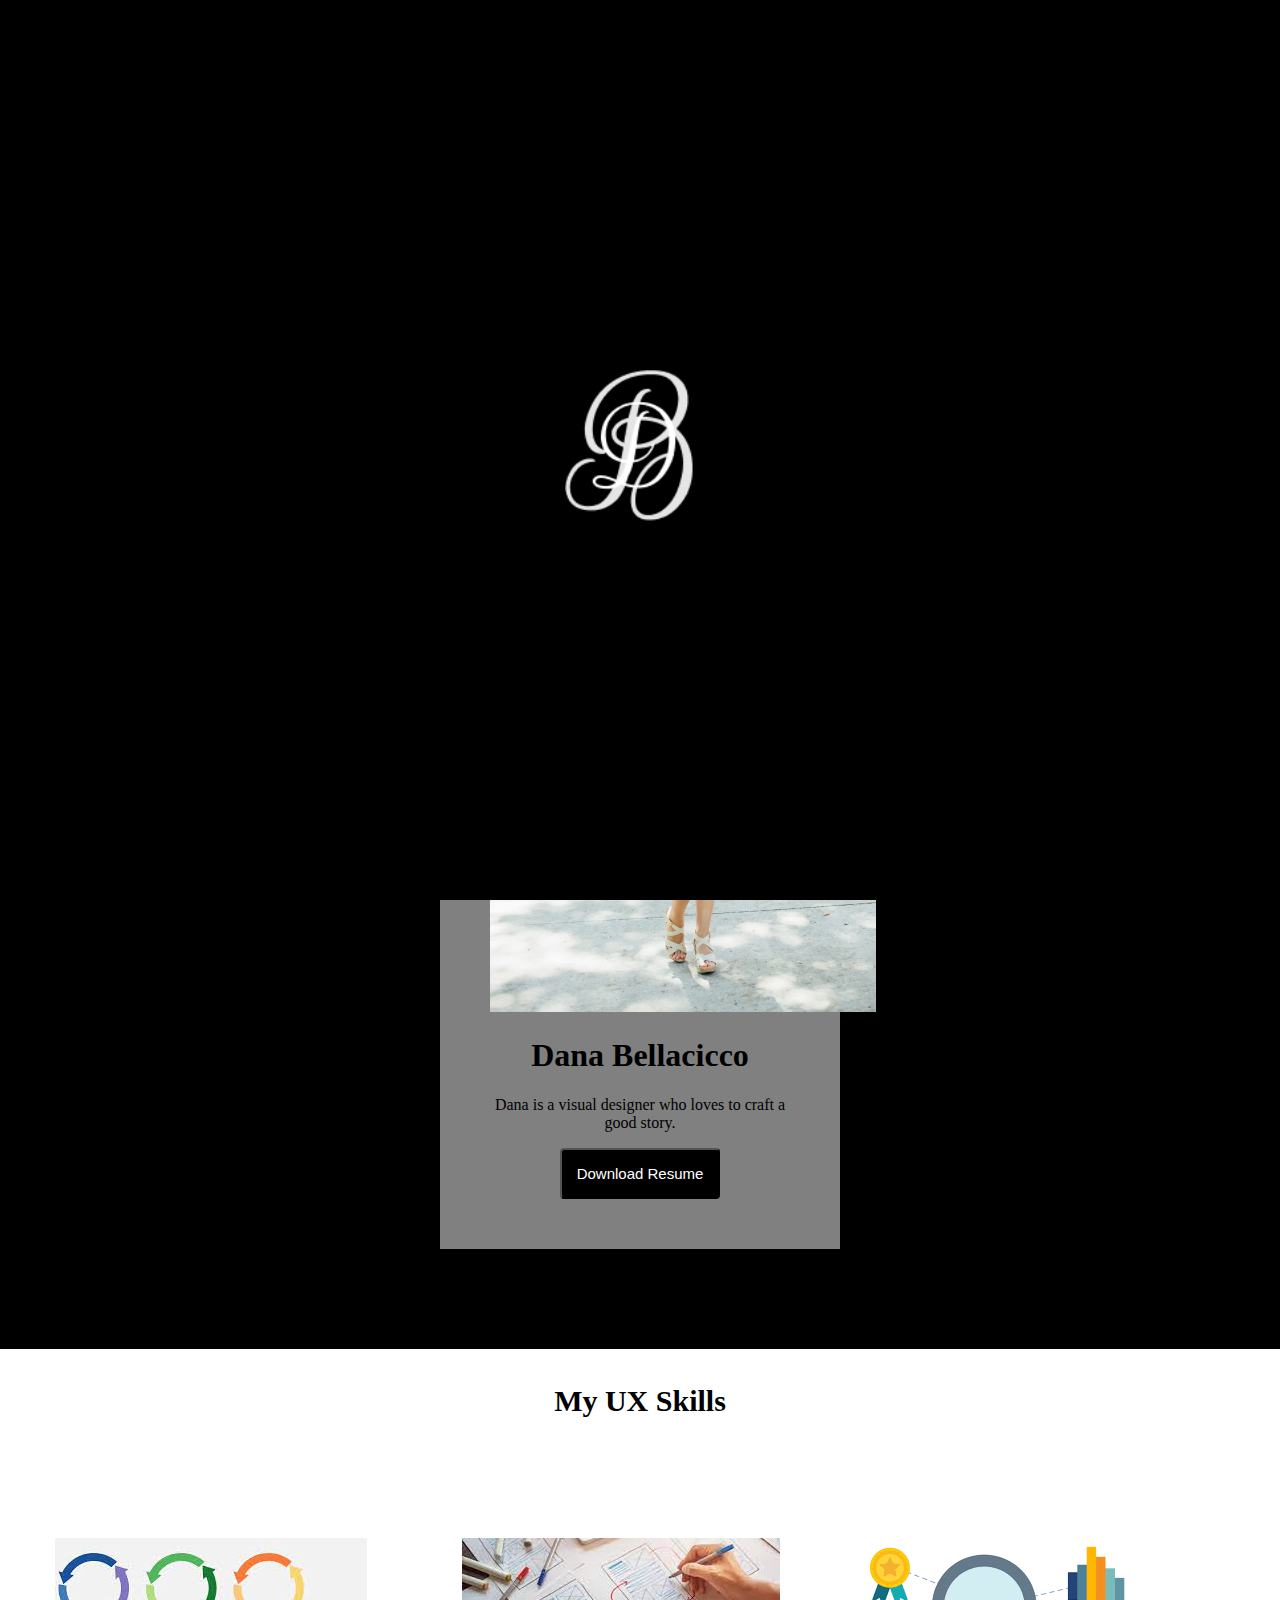
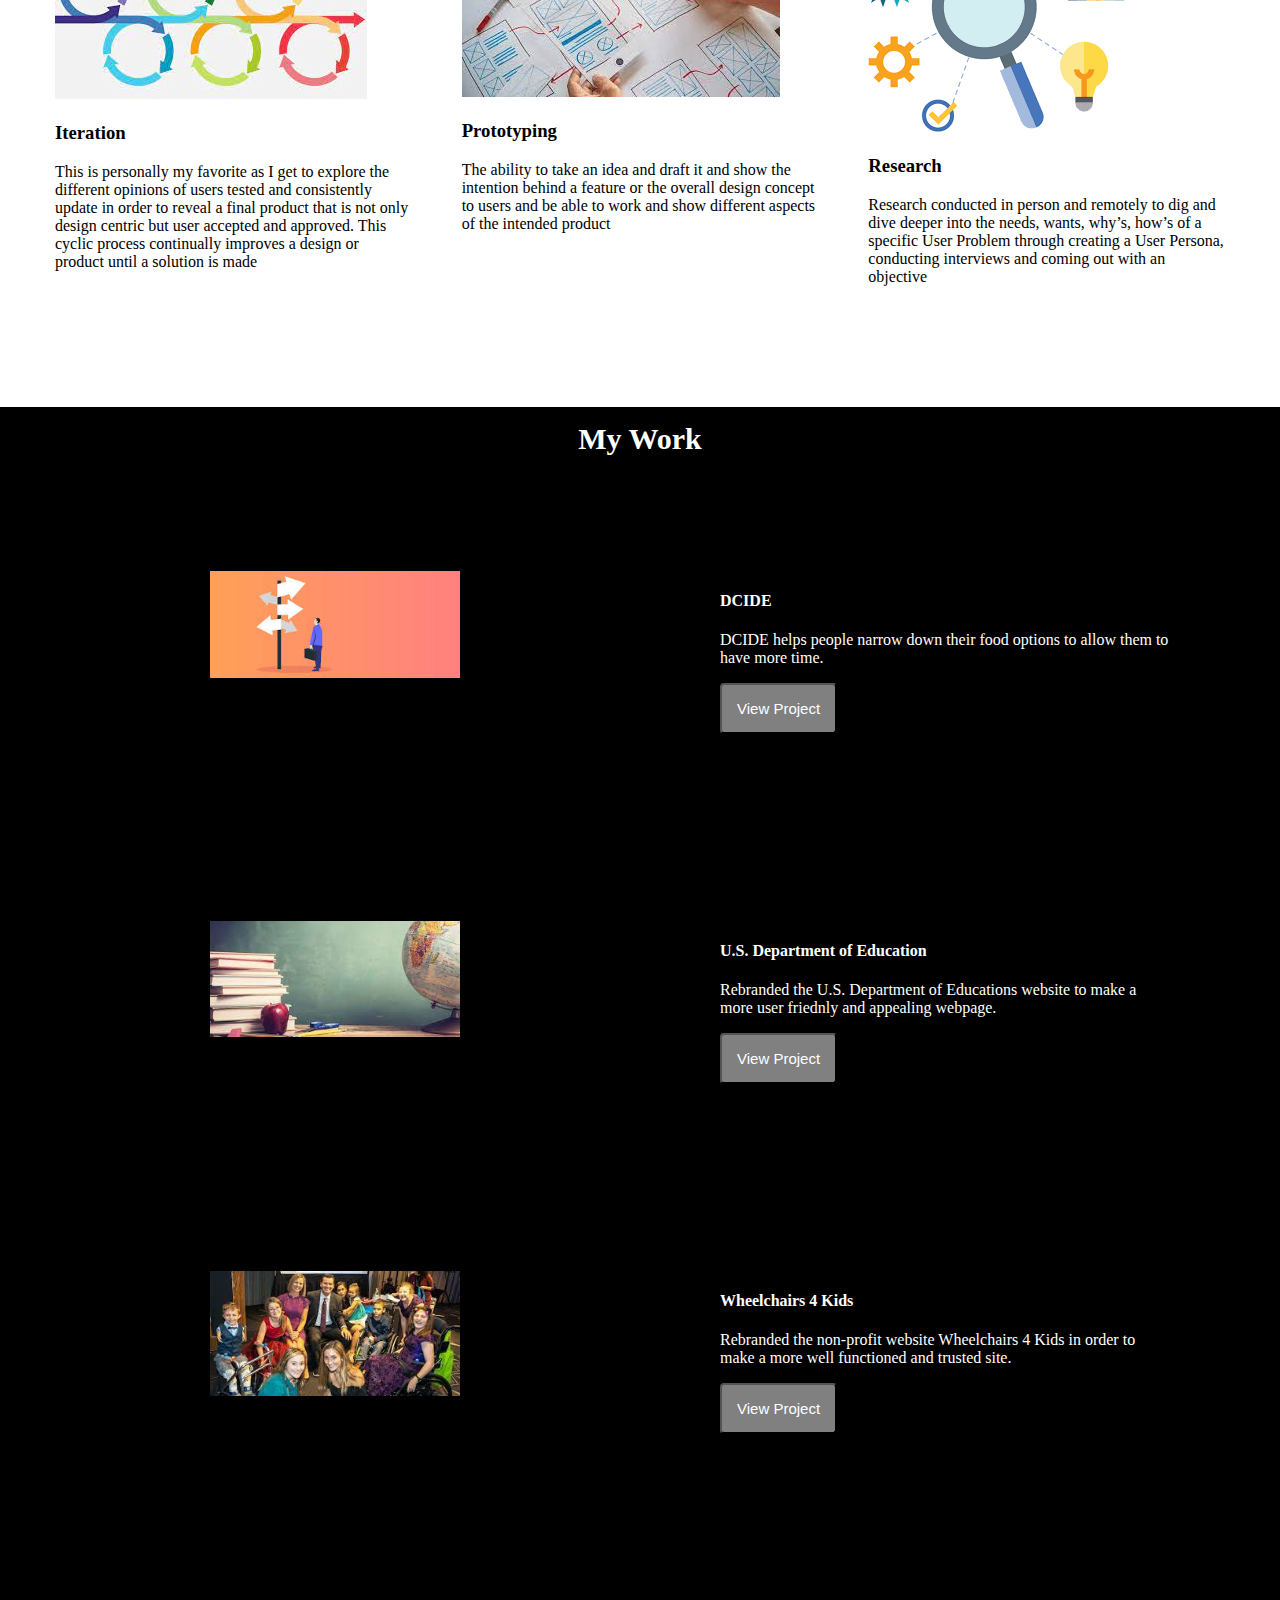
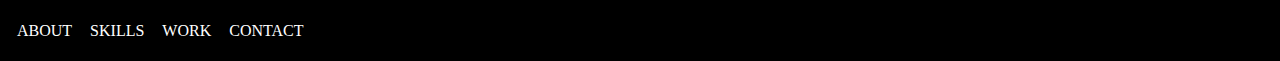
<file: Unit 19 Homework with J Query/index.html>
<!DOCTYPE html>
<html>
  <head>
    <title>Dana's Portfolio</title>
    <link href="css/style.css" type="text/css" rel="stylesheet">
  </head>
  <body>
    <header>
      <img src="images/Logo (1).png">
      <ul>
        <li>ABOUT</li>
        <li>SKILLS</li>
        <li>WORK</li>
        <li>CONTACT</li>
      </ul>
    </header>
    <section class="heroImg">
      <div class="content">
        <img src="images/About Me Photo.png">
        <h1>Dana Bellacicco</h1>
        <p>Dana is a visual designer who loves to craft a good story.</p>
        <button>Download Resume</button>
      </div>
    </section>
    <h1 class="heading">My UX Skills</h1>
    <section class="flexContainer">
      <div>
        <img src="images/iteration.jpeg">
        <h3>Iteration</h3>
        <p>This is personally my favorite as I get to explore the different opinions of users tested and consistently update in order to reveal a final product that is not only design centric but user accepted and approved. This cyclic process continually improves a design or product until a solution is made</p>
      </div>
      <div>
        <img src="images/prototyping.jpeg">
        <h3>Prototyping</h3>
        <p>The ability to take an idea and draft it and show the intention behind a feature or the overall design concept to users and be able to work and show different aspects of the intended product</p>
      </div>
      <div>
        <img src="images/research.png">
        <h3>Research</h3>
        <p>Research conducted in person and remotely to dig and dive deeper into the needs, wants, why’s, how’s of a specific User Problem through creating a User Persona, conducting interviews and coming out with an objective</p>
      </div>
    </section>

    <section class="myWork">
      <h1 class="heading">My Work</h1>
      <div class="workGrid">
        <div class="img1">
          <img src="images/decide.jpeg">
        </div>
        <div class="content1">
          <h4>DCIDE</h4>
          <p>DCIDE helps people narrow down their food options to allow them to have more time.</p>
          <button>View Project</button>
        </div>
        <div class="img2">
          <img src="images/education.jpeg">
        </div>
        <div class="content2">
          <h4>U.S. Department of Education</h4>
          <p>Rebranded the U.S. Department of Educations website to make a more user friednly and appealing webpage.</p>
          <button>View Project</button>
        </div>
        <div class="img3">
          <img src="images/wheelchair.jpeg">
        </div>
        <div class="content3">
          <h4>Wheelchairs 4 Kids</h4>
          <p>Rebranded the non-profit website Wheelchairs 4 Kids in order to make a more well functioned and trusted site.</p>
          <button>View Project</button>
        </div>
      </div>
    </section>
    <footer>
      <ul>
        <li>ABOUT</li>
        <li>SKILLS</li>
        <li>WORK</li>
        <li>CONTACT</li>
      </ul>
    </footer>
    <div class="preloader">
      <img src="images/Logo.png">
    </div>
  </body>
  <script src="js/index.js"></script>
</html>
</file>
<file: Unit 19 Homework with J Query/css/style.css>
body {
  margin: 0;
}
header {
  background-color: black;
  padding: 15px;
}
header ul {
  float: right;
  color: white;
}
header li {
  display: inline-block;
  padding: 0px 5px;
}
header p {
  display: inline-block;
}
.heroImg {
  background-color: black;
  padding: 100px 15px;
}
.content {
  max-width: 300px;
  margin: 0 auto;
  padding: 50px;
  background-color: gray;
  text-align: center;
}
button {
  padding: 15px;
  background-color: black;
  color: white;
  font-size: 15px;
  border-radius: 4px;
}
footer {
  background-color: black;
  padding: 5px;
  color: white;
}
footer ul {
  list-style: none;
  padding-left: 5px;
}
footer li {
  display: inline-block;
  padding: 0px 7px;
}
.heading {
  text-align: center;
  padding: 15px 5px;
  font-size: 30px;
}
/* My UX Skills Section */
.flexContainer {
  display: flex;
  padding: 60px 30px;
}
.flexContainer div {
  width: 33%;
  padding: 25px;
}

/* My Work Section */
.myWork {
  padding: 60px 30px;
  padding-top: 0;
  background-color: black;
  color: white;
}
.workGrid {
  display: grid;
  grid-template-columns: 50% 50%;
  grid-template-rows: 350px 350px 350px;
  grid-template-areas:
  "img1 content1"
  "img2 content2"
  "img3 content3"
  ;
}
.workGrid img {
  width: 100%;
  max-width: 250px;
  margin: 0 auto;
  display: block;
}
.img1 {
  grid-area: img1;
}
.img2 {
  grid-area: img2;
}
.img3 {
  grid-area: img3;
}
.img1, .img2, .img3, .content1, .content2, .content3 {
  padding: 80px;
}
.content1 {
  grid-area: content1;
}
.content2 {
  grid-area: content2;
}
.content3 {
  grid-area: content3;
}

.workGrid button {
  background-color: gray;
}
.preloader {
  position: fixed;
  width: 100%;
  height: 100vh;
  z-index: 100000;
  background-color: black;
  top: 0;
  display: flex;
  align-items: center;
}
.preloader img {
  animation: spin 3s ease;
  transition: all;
  width: 150px;
  margin: 0 auto;
}
@keyframes spin {
  0% {
    transform: rotate(0deg);
  }
  50% {
    transform: rotate(360deg);
  }
  100% {
    transform: rotate(720deg);
  }
}
</file>
